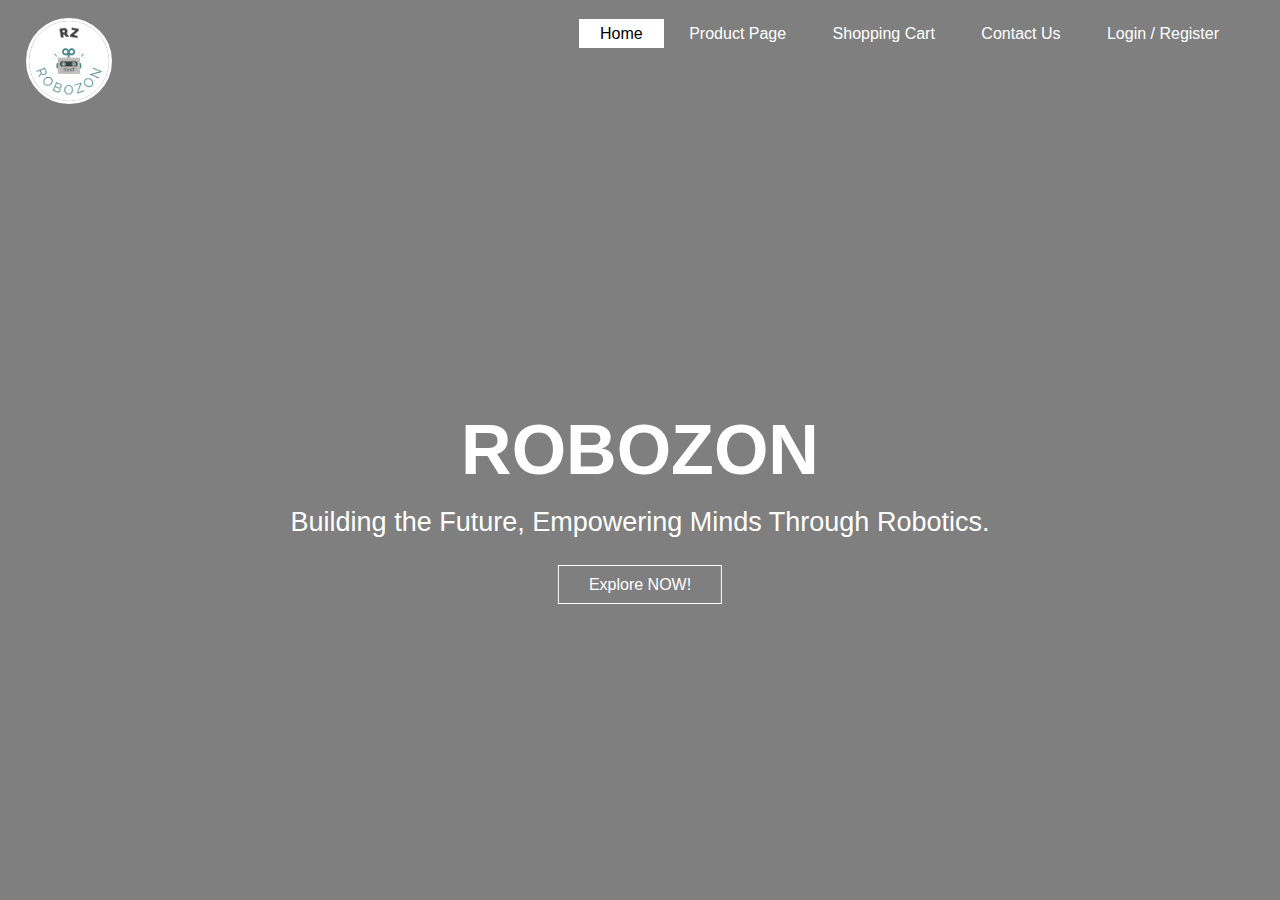
<file: index.html>
<!DOCTYPE html>
<html lang="en">
<head>
    <meta charset="UTF-8">
    <meta http-equiv="X-UA-Compatible" content="IE=edge">
    <meta name="viewport" content="width=device-width, initial-scale=1.0">
    <title>ROBOZON</title>
    <link rel="stylesheet" href="css/style.css">
    <link rel="icon" type="image/x-icon" href="img/Favicon.png">
</head>
<body>
    <header>
        <nav>
        <div class="main">
            <div class="logo">
                <a href="index.html"><img src="img/logo.png" alt="LOGO"></a>
            </div>
            <ul>
                <li class="active"><a href="index.html">Home</a></li>
                <li><a href="product.html">Product Page</a></li>
                <li><a href="shopcart.html">Shopping Cart</a></li>
                <li><a href="widget.html">Contact Us</a></li>
                <li><a href="login.html">Login / Register</a></li>
            </ul>
        </div>
        </nav>
    </header>
        
        <div class="title">
            <h1>ROBOZON</h1>
        </div>
        <div class="textBox">
            <p>Building the Future, Empowering Minds Through Robotics.</p>
        </div>
        <div class="button">
            <a href="product.html" class="btn">Explore NOW!</a>
        </div>
</body>
</html>
</file>
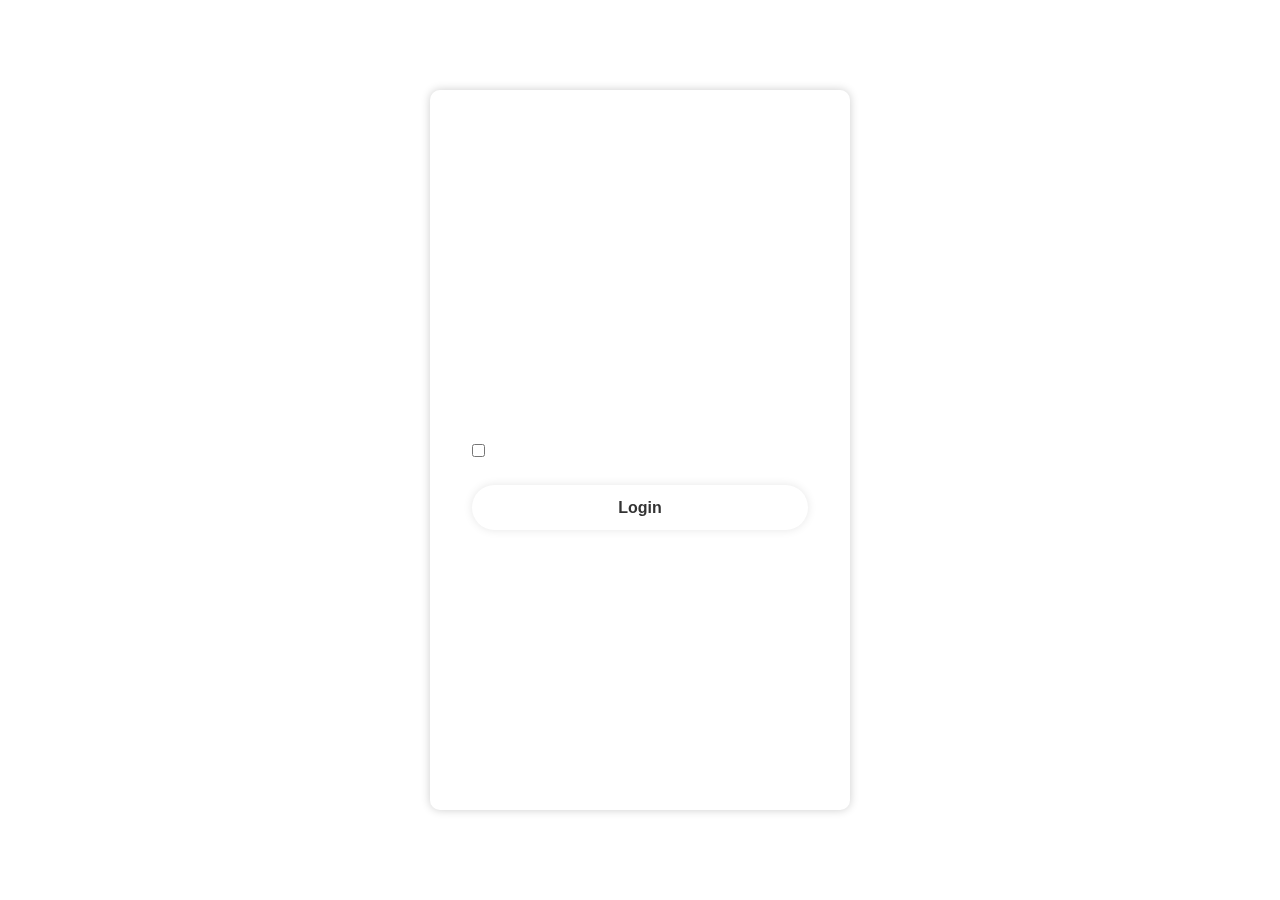
<file: login.html>
<!DOCTYPE html>
<html lang="en">
<head>
    <meta charset="UTF-8">
    <meta name="viewport" content="width=device-width, initial-scale=1.0">
    <title>LOGIN PAGE</title>
    <link rel="stylesheet" href="css/login.css">
    <link href='https://unpkg.com/boxicons@2.1.4/css/boxicons.min.css' rel='stylesheet'>

</head>
<body>
    <div class="wrapper">
        <form action ="">
            <h1> LOGIN  </h1>
            <div class ="input-box">
                <input type ="text" placeholder="     Username" required>
                <i class = 'bx bxs-user'></i>
            </div>
            <div class="input-box">
                <input type ="password" placeholder="    Enter your Password" required>
                <i class = 'bx bxs-lock-alt'></i>
            </div>
            <div class="remeber-forget">
                <label> <input type = "Checkbox">  Remember me </label><a
                 href -"#">Forgot Password?    </a>
            </div>
            
           <a href="home.html"><button type ="Submit" class="btn">Login</button></a>
            <div class ="register-link">
                <p>Don't have an account?......  <a  href ="#">    Register</a></p>
            </div>
        </form>
    </div>
</body>
</html>
</file>
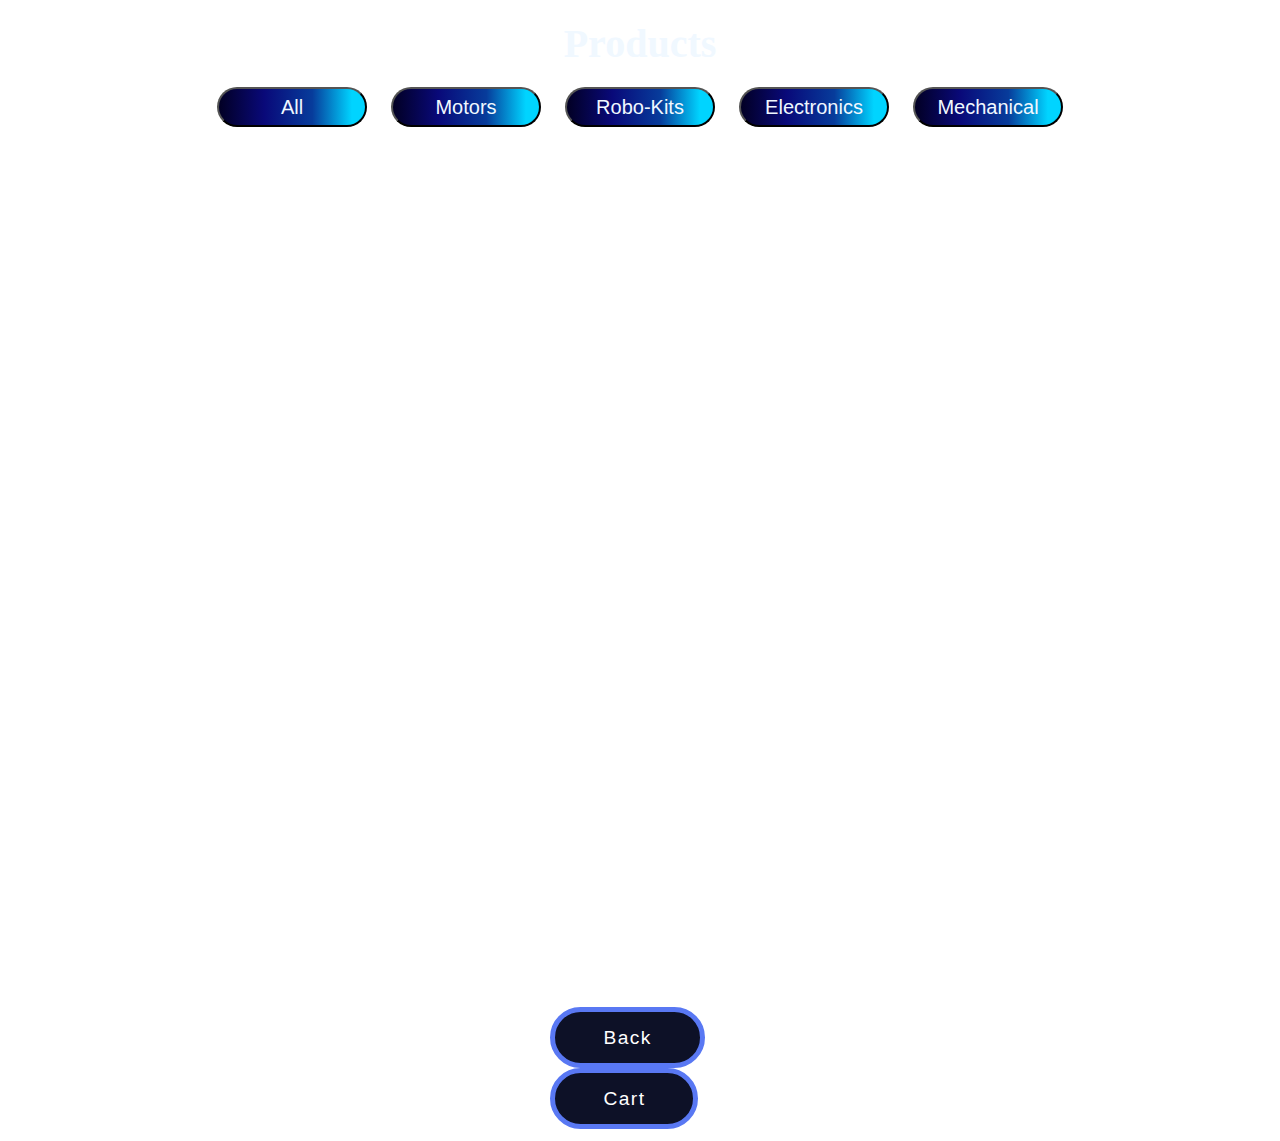
<file: product.html>
<!DOCTYPE html>
<html lang="en">
  <head>
    <meta charset="UTF-8" />
    <meta name="viewport" content="width=device-width, initial-scale=1.0" />
    <title>Products</title>
    <link rel="stylesheet" href="/css/product.css" />
  </head>
  <body>
    

    <!-- product selection -->
    <section class="heading">
        <h1>Products</h1>
        <header>
            <button id="All"class="button1">All</button>
            <button id="Motors"class="button1">Motors</button>
            <button id="Robo-Kits"class="button1">Robo-Kits</button>
            <button id="Electronic"class="button1">Electronics</button>
            <button id="Mechanical"class="button1">Mechanical</button>
        </header>
    </section>
    <section class="menu">
        <div class="menuItems" id="menuItems"> 
            <div class="item">
            </div>
        </div>
    </section>
    <a href="index.html"><div class="voltage-button">
  
        <button>Back</button>
        <svg version="1.1" xmlns="http://www.w3.org/2000/svg" x="0px" y="0px" viewBox="0 0 234.6 61.3" preserveAspectRatio="none" xml:space="preserve">
       
          <filter id="glow">
            <feGaussianBlur class="blur" result="coloredBlur" stdDeviation="2"></feGaussianBlur>
            <feTurbulence type="fractalNoise" baseFrequency="0.075" numOctaves="0.3" result="turbulence"></feTurbulence>
        <feDisplacementMap in="SourceGraphic" in2="turbulence" scale="30" xChannelSelector="R" yChannelSelector="G" result="displace"></feDisplacementMap>
            <feMerge>
              <feMergeNode in="coloredBlur"></feMergeNode>
              <feMergeNode in="coloredBlur"></feMergeNode>
              <feMergeNode in="coloredBlur"></feMergeNode>
              <feMergeNode in="displace"></feMergeNode>
              <feMergeNode in="SourceGraphic"></feMergeNode>
            </feMerge>
          </filter>
          <path class="voltage line-1" d="m216.3 51.2c-3.7 0-3.7-1.1-7.3-1.1-3.7 0-3.7 6.8-7.3 6.8-3.7 0-3.7-4.6-7.3-4.6-3.7 0-3.7 3.6-7.3 3.6-3.7 0-3.7-0.9-7.3-0.9-3.7 0-3.7-2.7-7.3-2.7-3.7 0-3.7 7.8-7.3 7.8-3.7 0-3.7-4.9-7.3-4.9-3.7 0-3.7-7.8-7.3-7.8-3.7 0-3.7-1.1-7.3-1.1-3.7 0-3.7 3.1-7.3 3.1-3.7 0-3.7 10.9-7.3 10.9-3.7 0-3.7-12.5-7.3-12.5-3.7 0-3.7 4.6-7.3 4.6-3.7 0-3.7 4.5-7.3 4.5-3.7 0-3.7 3.6-7.3 3.6-3.7 0-3.7-10-7.3-10-3.7 0-3.7-0.4-7.3-0.4-3.7 0-3.7 2.3-7.3 2.3-3.7 0-3.7 7.1-7.3 7.1-3.7 0-3.7-11.2-7.3-11.2-3.7 0-3.7 3.5-7.3 3.5-3.7 0-3.7 3.6-7.3 3.6-3.7 0-3.7-2.9-7.3-2.9-3.7 0-3.7 8.4-7.3 8.4-3.7 0-3.7-14.6-7.3-14.6-3.7 0-3.7 5.8-7.3 5.8-2.2 0-3.8-0.4-5.5-1.5-1.8-1.1-1.8-2.9-2.9-4.8-1-1.8 1.9-2.7 1.9-4.8 0-3.4-2.1-3.4-2.1-6.8s-9.9-3.4-9.9-6.8 8-3.4 8-6.8c0-2.2 2.1-2.4 3.1-4.2 1.1-1.8 0.2-3.9 2-5 1.8-1 3.1-7.9 5.3-7.9 3.7 0 3.7 0.9 7.3 0.9 3.7 0 3.7 6.7 7.3 6.7 3.7 0 3.7-1.8 7.3-1.8 3.7 0 3.7-0.6 7.3-0.6 3.7 0 3.7-7.8 7.3-7.8h7.3c3.7 0 3.7 4.7 7.3 4.7 3.7 0 3.7-1.1 7.3-1.1 3.7 0 3.7 11.6 7.3 11.6 3.7 0 3.7-2.6 7.3-2.6 3.7 0 3.7-12.9 7.3-12.9 3.7 0 3.7 10.9 7.3 10.9 3.7 0 3.7 1.3 7.3 1.3 3.7 0 3.7-8.7 7.3-8.7 3.7 0 3.7 11.5 7.3 11.5 3.7 0 3.7-1.4 7.3-1.4 3.7 0 3.7-2.6 7.3-2.6 3.7 0 3.7-5.8 7.3-5.8 3.7 0 3.7-1.3 7.3-1.3 3.7 0 3.7 6.6 7.3 6.6s3.7-9.3 7.3-9.3c3.7 0 3.7 0.2 7.3 0.2 3.7 0 3.7 8.5 7.3 8.5 3.7 0 3.7 0.2 7.3 0.2 3.7 0 3.7-1.5 7.3-1.5 3.7 0 3.7 1.6 7.3 1.6s3.7-5.1 7.3-5.1c2.2 0 0.6 9.6 2.4 10.7s4.1-2 5.1-0.1c1 1.8 10.3 2.2 10.3 4.3 0 3.4-10.7 3.4-10.7 6.8s1.2 3.4 1.2 6.8 1.9 3.4 1.9 6.8c0 2.2 7.2 7.7 6.2 9.5-1.1 1.8-12.3-6.5-14.1-5.5-1.7 0.9-0.1 6.2-2.2 6.2z" fill="transparent" stroke="#fff"></path>
          <path class="voltage line-2" d="m216.3 52.1c-3 0-3-0.5-6-0.5s-3 3-6 3-3-2-6-2-3 1.6-6 1.6-3-0.4-6-0.4-3-1.2-6-1.2-3 3.4-6 3.4-3-2.2-6-2.2-3-3.4-6-3.4-3-0.5-6-0.5-3 1.4-6 1.4-3 4.8-6 4.8-3-5.5-6-5.5-3 2-6 2-3 2-6 2-3 1.6-6 1.6-3-4.4-6-4.4-3-0.2-6-0.2-3 1-6 1-3 3.1-6 3.1-3-4.9-6-4.9-3 1.5-6 1.5-3 1.6-6 1.6-3-1.3-6-1.3-3 3.7-6 3.7-3-6.4-6-6.4-3 2.5-6 2.5h-6c-3 0-3-0.6-6-0.6s-3-1.4-6-1.4-3 0.9-6 0.9-3 4.3-6 4.3-3-3.5-6-3.5c-2.2 0-3.4-1.3-5.2-2.3-1.8-1.1-3.6-1.5-4.6-3.3s-4.4-3.5-4.4-5.7c0-3.4 0.4-3.4 0.4-6.8s2.9-3.4 2.9-6.8-0.8-3.4-0.8-6.8c0-2.2 0.3-4.2 1.3-5.9 1.1-1.8 0.8-6.2 2.6-7.3 1.8-1 5.5-2 7.7-2 3 0 3 2 6 2s3-0.5 6-0.5 3 5.1 6 5.1 3-1.1 6-1.1 3-5.6 6-5.6 3 4.8 6 4.8 3 0.6 6 0.6 3-3.8 6-3.8 3 5.1 6 5.1 3-0.6 6-0.6 3-1.2 6-1.2 3-2.6 6-2.6 3-0.6 6-0.6 3 2.9 6 2.9 3-4.1 6-4.1 3 0.1 6 0.1 3 3.7 6 3.7 3 0.1 6 0.1 3-0.6 6-0.6 3 0.7 6 0.7 3-2.2 6-2.2 3 4.4 6 4.4 3-1.7 6-1.7 3-4 6-4 3 4.7 6 4.7 3-0.5 6-0.5 3-0.8 6-0.8 3-3.8 6-3.8 3 6.3 6 6.3 3-4.8 6-4.8 3 1.9 6 1.9 3-1.9 6-1.9 3 1.3 6 1.3c2.2 0 5-0.5 6.7 0.5 1.8 1.1 2.4 4 3.5 5.8 1 1.8 0.3 3.7 0.3 5.9 0 3.4 3.4 3.4 3.4 6.8s-3.3 3.4-3.3 6.8 4 3.4 4 6.8c0 2.2-6 2.7-7 4.4-1.1 1.8 1.1 6.7-0.7 7.7-1.6 0.8-4.7-1.1-6.8-1.1z" fill="transparent" stroke="#fff"></path>
        </svg>
        <div class="dots">
          <div class="dot dot-1"></div>
          <div class="dot dot-2"></div>
          <div class="dot dot-3"></div>
          <div class="dot dot-4"></div>
          <div class="dot dot-5"></div>
        </div>
      </div></a>

      <a href="shopcart.html"><div class="voltage-button">
  
        <button>Cart</button>
        <svg version="1.1" xmlns="http://www.w3.org/2000/svg" x="0px" y="0px" viewBox="0 0 234.6 61.3" preserveAspectRatio="none" xml:space="preserve">
       
          <filter id="glow">
            <feGaussianBlur class="blur" result="coloredBlur" stdDeviation="2"></feGaussianBlur>
            <feTurbulence type="fractalNoise" baseFrequency="0.075" numOctaves="0.3" result="turbulence"></feTurbulence>
        <feDisplacementMap in="SourceGraphic" in2="turbulence" scale="30" xChannelSelector="R" yChannelSelector="G" result="displace"></feDisplacementMap>
            <feMerge>
              <feMergeNode in="coloredBlur"></feMergeNode>
              <feMergeNode in="coloredBlur"></feMergeNode>
              <feMergeNode in="coloredBlur"></feMergeNode>
              <feMergeNode in="displace"></feMergeNode>
              <feMergeNode in="SourceGraphic"></feMergeNode>
            </feMerge>
          </filter>
          <path class="voltage line-1" d="m216.3 51.2c-3.7 0-3.7-1.1-7.3-1.1-3.7 0-3.7 6.8-7.3 6.8-3.7 0-3.7-4.6-7.3-4.6-3.7 0-3.7 3.6-7.3 3.6-3.7 0-3.7-0.9-7.3-0.9-3.7 0-3.7-2.7-7.3-2.7-3.7 0-3.7 7.8-7.3 7.8-3.7 0-3.7-4.9-7.3-4.9-3.7 0-3.7-7.8-7.3-7.8-3.7 0-3.7-1.1-7.3-1.1-3.7 0-3.7 3.1-7.3 3.1-3.7 0-3.7 10.9-7.3 10.9-3.7 0-3.7-12.5-7.3-12.5-3.7 0-3.7 4.6-7.3 4.6-3.7 0-3.7 4.5-7.3 4.5-3.7 0-3.7 3.6-7.3 3.6-3.7 0-3.7-10-7.3-10-3.7 0-3.7-0.4-7.3-0.4-3.7 0-3.7 2.3-7.3 2.3-3.7 0-3.7 7.1-7.3 7.1-3.7 0-3.7-11.2-7.3-11.2-3.7 0-3.7 3.5-7.3 3.5-3.7 0-3.7 3.6-7.3 3.6-3.7 0-3.7-2.9-7.3-2.9-3.7 0-3.7 8.4-7.3 8.4-3.7 0-3.7-14.6-7.3-14.6-3.7 0-3.7 5.8-7.3 5.8-2.2 0-3.8-0.4-5.5-1.5-1.8-1.1-1.8-2.9-2.9-4.8-1-1.8 1.9-2.7 1.9-4.8 0-3.4-2.1-3.4-2.1-6.8s-9.9-3.4-9.9-6.8 8-3.4 8-6.8c0-2.2 2.1-2.4 3.1-4.2 1.1-1.8 0.2-3.9 2-5 1.8-1 3.1-7.9 5.3-7.9 3.7 0 3.7 0.9 7.3 0.9 3.7 0 3.7 6.7 7.3 6.7 3.7 0 3.7-1.8 7.3-1.8 3.7 0 3.7-0.6 7.3-0.6 3.7 0 3.7-7.8 7.3-7.8h7.3c3.7 0 3.7 4.7 7.3 4.7 3.7 0 3.7-1.1 7.3-1.1 3.7 0 3.7 11.6 7.3 11.6 3.7 0 3.7-2.6 7.3-2.6 3.7 0 3.7-12.9 7.3-12.9 3.7 0 3.7 10.9 7.3 10.9 3.7 0 3.7 1.3 7.3 1.3 3.7 0 3.7-8.7 7.3-8.7 3.7 0 3.7 11.5 7.3 11.5 3.7 0 3.7-1.4 7.3-1.4 3.7 0 3.7-2.6 7.3-2.6 3.7 0 3.7-5.8 7.3-5.8 3.7 0 3.7-1.3 7.3-1.3 3.7 0 3.7 6.6 7.3 6.6s3.7-9.3 7.3-9.3c3.7 0 3.7 0.2 7.3 0.2 3.7 0 3.7 8.5 7.3 8.5 3.7 0 3.7 0.2 7.3 0.2 3.7 0 3.7-1.5 7.3-1.5 3.7 0 3.7 1.6 7.3 1.6s3.7-5.1 7.3-5.1c2.2 0 0.6 9.6 2.4 10.7s4.1-2 5.1-0.1c1 1.8 10.3 2.2 10.3 4.3 0 3.4-10.7 3.4-10.7 6.8s1.2 3.4 1.2 6.8 1.9 3.4 1.9 6.8c0 2.2 7.2 7.7 6.2 9.5-1.1 1.8-12.3-6.5-14.1-5.5-1.7 0.9-0.1 6.2-2.2 6.2z" fill="transparent" stroke="#fff"></path>
          <path class="voltage line-2" d="m216.3 52.1c-3 0-3-0.5-6-0.5s-3 3-6 3-3-2-6-2-3 1.6-6 1.6-3-0.4-6-0.4-3-1.2-6-1.2-3 3.4-6 3.4-3-2.2-6-2.2-3-3.4-6-3.4-3-0.5-6-0.5-3 1.4-6 1.4-3 4.8-6 4.8-3-5.5-6-5.5-3 2-6 2-3 2-6 2-3 1.6-6 1.6-3-4.4-6-4.4-3-0.2-6-0.2-3 1-6 1-3 3.1-6 3.1-3-4.9-6-4.9-3 1.5-6 1.5-3 1.6-6 1.6-3-1.3-6-1.3-3 3.7-6 3.7-3-6.4-6-6.4-3 2.5-6 2.5h-6c-3 0-3-0.6-6-0.6s-3-1.4-6-1.4-3 0.9-6 0.9-3 4.3-6 4.3-3-3.5-6-3.5c-2.2 0-3.4-1.3-5.2-2.3-1.8-1.1-3.6-1.5-4.6-3.3s-4.4-3.5-4.4-5.7c0-3.4 0.4-3.4 0.4-6.8s2.9-3.4 2.9-6.8-0.8-3.4-0.8-6.8c0-2.2 0.3-4.2 1.3-5.9 1.1-1.8 0.8-6.2 2.6-7.3 1.8-1 5.5-2 7.7-2 3 0 3 2 6 2s3-0.5 6-0.5 3 5.1 6 5.1 3-1.1 6-1.1 3-5.6 6-5.6 3 4.8 6 4.8 3 0.6 6 0.6 3-3.8 6-3.8 3 5.1 6 5.1 3-0.6 6-0.6 3-1.2 6-1.2 3-2.6 6-2.6 3-0.6 6-0.6 3 2.9 6 2.9 3-4.1 6-4.1 3 0.1 6 0.1 3 3.7 6 3.7 3 0.1 6 0.1 3-0.6 6-0.6 3 0.7 6 0.7 3-2.2 6-2.2 3 4.4 6 4.4 3-1.7 6-1.7 3-4 6-4 3 4.7 6 4.7 3-0.5 6-0.5 3-0.8 6-0.8 3-3.8 6-3.8 3 6.3 6 6.3 3-4.8 6-4.8 3 1.9 6 1.9 3-1.9 6-1.9 3 1.3 6 1.3c2.2 0 5-0.5 6.7 0.5 1.8 1.1 2.4 4 3.5 5.8 1 1.8 0.3 3.7 0.3 5.9 0 3.4 3.4 3.4 3.4 6.8s-3.3 3.4-3.3 6.8 4 3.4 4 6.8c0 2.2-6 2.7-7 4.4-1.1 1.8 1.1 6.7-0.7 7.7-1.6 0.8-4.7-1.1-6.8-1.1z" fill="transparent" stroke="#fff"></path>
        </svg>
        <div class="dots">
          <div class="dot dot-1"></div>
          <div class="dot dot-2"></div>
          <div class="dot dot-3"></div>
          <div class="dot dot-4"></div>
          <div class="dot dot-5"></div>
        </div>
      </div></a>
    <script src="/js/product.js"></script>
  </body>
</html>
</file>
<file: css/style.css>
*{
    margin: 0;
    padding: 0;
    font-family:sans-serif; 
}
header{
    background-image:linear-gradient(rgba(0,0,0,0.5),rgba(0,0,0,0.5)),url(https://img.freepik.com/free-vector/combination-circuit-head-shape-artificial-intelligence-moral-electronic-world-illustration_456031-123.jpg?w=1380&t=st=1693542980~exp=1693543580~hmac=0a0f8e011f3834f342312bd05d20840e9dda8f9186844ae66f5752e6c4d179e2);
    height: 100vh;
    background-position: center;
    background-size: cover;
}
ul{
    float: right;
    list-style-type: none;
    margin-top: 25px;
    position: absolute right;
}
ul li {
    display: inline-block;
    position: relative;
    right: 0px;
    top: 0px;
}
ul li a{
    text-decoration: none;
    color: white;
    padding: 5px 20px;
    border: 1px solid transparent;
    transition: 0.6s ease;
}
ul li a:hover{
background-color: white;
color: black;
}
ul li.active a{
    background-color: white;
    color: black;
}

.logo img{
    position: absolute;
    left: 2%;
    top: 2%;
    width: 200px;
    border: 3px solid white;
    border-radius: 50%;
    width: 80px;
    height: 80px;
    
}
.main {
    max-width: 1200px;
    margin: auto;

}
.title{
    position: absolute;
    top: 50%;
    left: 50%;
    transform: translate(-50%,-50%)

}
.title h1{
    color: white;
    font-size: 70px;
}

.textBox{
    font-size: 27px;
    width: 100%;
    color: white;
    position: absolute;
    top: 58%;
    left: 50%;
    transform: translate(-50%, -50%);
    text-align: center;
}

.button{
    position: absolute;
    top: 65%;
    left: 50%;
    transform: translate(-50%,-50%)

}
.btn{
    border: 1px solid white;
    padding: 10px 30px;
    color: white;
    text-decoration: none;
    transition: 0.5s ease;
}
.btn:hover{
    background-color: white;
color: black;

}
</file>
<file: css/login.css>
*{
    margin: 0;
    padding: 0;
    box-sizing:border-box;
    font-family: "Poppins ",sans-serif;
}
body{
display: flex;
justify-content: center;
align-items: center;
min-height: 100vh;
background: url('https://img.freepik.com/free-vector/combination-circuit-head-shape-artificial-intelligence-moral-electronic-world-illustration_456031-123.jpg?w=1380&t=st=1693542980~exp=1693543580~hmac=0a0f8e011f3834f342312bd05d20840e9dda8f9186844ae66f5752e6c4d179e2')no-repeat;
background-size: cover;
background-position: center;
}

.wrapper{
    height: 80vh;
    width: 420px;
    background: transparent;
    border : 2px solid rgba(255, 255, 255, .2);
    backdrop-filter: blur(20px);
    box-shadow: 0 0 10px rgba(0,0,0,.2);
    color: #fff;
    border-radius: 10px;
    padding: 40px,50px;
    
}

.wrapper h1 {
    font-size: 36px;
    text-align: center;
    margin-top: 40px;

}
.wrapper .input-box {
    position: relative;
    width: 100%;
    height: 50px;
    margin: 30px 0;
}

.input-box input {
    width: 100%;
    height: 100%;
    background: transparent;
    border: none;
    outline: none;
    border: 2px solid rgba(255, 255, 255, .2);
    border-radius: 40px;
    font-size: 16px;
    color: #fff;
    padding: (20px,45px,20px,20px);
}

.input-box input::placeholder{
    color: #fff;
}

.input-box i{
position: absolute;
right: 20px;
top: 50%;
transform: translateY(-50%);
font-size: 20px;
}

.wrapper .remeber-forget{
        display: flex;
        justify-content: space-between;
        font-size: 14.5px;
        margin: -15px 0 15px;
        margin-top: 10px;

}

.remeber-forget label input {
    accent-color: #fff;
    margin-right: 3px;
}

.remeber-forget a{
    color: #fff;
    text-decoration: none;
}

.remeber-forget a:hover{
    text-decoration: underline;
}

.wrapper .btn{
    width: 100%;
    height: 45px;
    background: #fff;
    border: none;
    outline: none;
    border-radius: 40px;
    box-shadow: 0 0 10px rgba(0,0,0,.1);
    cursor: pointer;
    font-size: 16px;
    color: #333;
    font-weight: 600;
    margin-top: 10px;
    margin-bottom: 15px;
}

.wrapper .register-link{
    font-size: 14.5px;
    text-align: center;
    margin-top: 20px 0 15px;
    margin: top;
}
.register-link p a{
    color: #fff;
    text-decoration: none;
    font-weight: 100;
    position: absolute;
}

.register-link p a:hover{
    position: absolute;
    text-decoration: underline;
}
form{
    display: flex;
    flex-direction: column;
    justify-content: space-between;
    padding: 40px;
}
</file>
<file: css/product.css>
*{
    margin: 0;
    padding: 0;
}
:root{
    --primary-color:rgb(223, 28, 28);
    --secondary-color:blue;
    --grid-columns: 3; /* Number of columns */
    --grid-row-height: 254px; /* Height of each row */
}

/* Navigation */
body{
    background-image: url("https://img.freepik.com/free-vector/combination-circuit-head-shape-artificial-intelligence-moral-electronic-world-illustration_456031-123.jpg?w=1380&t=st=1693542980~exp=1693543580~hmac=0a0f8e011f3834f342312bd05d20840e9dda8f9186844ae66f5752e6c4d179e2");
}

/* items */
.item {
    text-align: center;
    padding: 20px;
    margin: 10px;
    border-radius: 10px;
    width: 80%;
    height: 350px;
    background-image: url("");
    background-repeat: no-repeat;
    background-size: cover;
    background-position: center;
    
}

.menuItems {
    background-color: none;
    display: grid;
    grid-template-columns: repeat(3, 1fr);
    gap: 20px;
    justify-items: center;
    padding: 20px;
}

.menu {
    background-color: none;
    margin: 0px 20px;
}
.item h1{
    font-size: 40px;
    background-image: linear-gradient(90deg, rgba(2,0,36,1) 0%, rgba(9,9,121,1) 31%, rgba(7,60,155,1) 64%, rgba(0,212,255,1) 91%);
    -webkit-background-clip: text; /* For webkit-based browsers like Chrome and Safari */
    background-clip: text;
    color: transparent; /* Hide the actual text color */
    margin-top: 30px;
}
.item p{
    margin-top: 30px;
}
.heading {
    position: relative;
    display: flex;
    flex-direction: column;
    align-items: center;
}

.heading h1 {
    text-align: center;
    font-size: 40px;
    margin: 20px;
    color: aliceblue;
    
}
.button1{
    background: rgb(2,0,36);
background: linear-gradient(90deg, rgba(2,0,36,1) 0%, rgba(9,9,121,1) 31%, rgba(7,60,155,1) 64%, rgba(0,212,255,1) 91%);

    width: 150px;
    height: 40px;
    border-radius: 30px;
    font-size: 20px;
    color: aliceblue;
    transition: 0.3s;
    margin: 0px 10px;
}
.background{
    background: linear-gradient(90deg, rgba(2,0,36,1) 0%, rgba(9,9,121,1) 10%, rgba(7,60,155,1) 36%, rgba(0,212,255,1) 70%);
    opacity:0;
    border-radius: 10px;
    padding: 30px;
    transition: 0.5s;
}
.background:hover{
    background: linear-gradient(90deg, rgba(2,0,36,1) 0%, rgba(9,9,121,1) 10%, rgba(7,60,155,1) 36%, rgba(0,212,255,1) 70%);
    opacity:1;
    border-radius: 10px;
    padding: 30px;
}
.background h1 {
    background: linear-gradient(
        45deg,
        hsl(240deg 94% 42%) 0%,
        hsl(222deg 100% 50%) 11%,
        hsl(214deg 100% 50%) 22%,
        hsl(207deg 100% 50%) 33%,
        hsl(201deg 100% 50%) 44%,
        hsl(196deg 100% 49%) 56%,
        hsl(181deg 100% 41%) 67%,
        hsl(161deg 100% 44%) 78%,
        hsl(144deg 100% 47%) 89%,
        hsl(117deg 100% 50%) 100%
      );
      /* You can add additional styles here if needed */
      color: white; /* Set text color to contrast with the gradient */
      padding: 20px; /* Add padding or other styles as desired */
      border-radius: 30px;
}
.background p{
    color: white;
    font-size: 20px;
}
.button1:hover{
    background: rgb(2,0,36);
background: linear-gradient(90deg, rgba(2,0,36,1) 0%, rgba(9,9,121,1) 31%, rgba(7,60,155,1) 64%, rgba(0,212,255,1) 91%);

    width: 150px;
    height: 40px;
    border-radius: 30px;
    font-size: 20px;
    color: aliceblue;
    scale: 1.1;
}
.button1:active{
    background: rgb(2,0,36);
background: linear-gradient(90deg, rgba(2,0,36,1) 0%, rgba(9,9,121,1) 31%, rgba(7,60,155,1) 64%, rgba(0,212,255,1) 91%);

    width: 150px;
    height: 40px;
    border-radius: 30px;
    font-size: 20px;
    color: aliceblue;
    scale: 0.9;
}
.button2{
    background-image: linear-gradient(
  45deg,
  hsl(123deg 91% 65%) 0%,
  hsl(121deg 90% 69%) 10%,
  hsl(119deg 89% 73%) 20%,
  hsl(118deg 87% 76%) 30%,
  hsl(118deg 85% 78%) 40%,
  hsl(117deg 81% 81%) 50%,
  hsl(108deg 76% 76%) 60%,
  hsl(100deg 72% 70%) 70%,
  hsl(93deg 70% 64%) 80%,
  hsl(86deg 68% 57%) 90%,
  hsl(80deg 70% 49%) 100%
);
border-radius: 10px;
width: 100px;
height: 30px;
font-size: 15px;
}
.button3{
position: relative;
left: 48%;
width: 100px;
height: 30px;
margin: 10px;

}

.voltage-button {
    position: relative;
    left: 43%;
  }
  
  .voltage-button button {
    color: white;
    background: #0D1127;
    padding: 1rem 3rem 1rem 3rem;
    border-radius: 5rem;
    border: 5px solid #5978F3;
    font-size: 1.2rem;
    line-height: 1em;
    letter-spacing: 0.075em;
    transition: background 0.3s;
  }
  
  .voltage-button button:hover {
    cursor: pointer;
    background: #0F1C53;
  }
  
  .voltage-button button:hover + svg, .voltage-button button:hover + svg + .dots {
    opacity: 1;
  }
  
  .voltage-button svg {
    display: block;
    position: absolute;
    top: -0.75em;
    left: -650px;
    width: calc(100% + 0.5em);
    height: calc(100% + 1.5em);
    pointer-events: none;
    opacity: 0;
    transition: opacity 0.4s;
    transition-delay: 0.1s;
  }
  
  .voltage-button svg path {
    stroke-dasharray: 100;
    filter: url("#glow");
  }
  
  .voltage-button svg path.line-1 {
    stroke: #f6de8d;
    stroke-dashoffset: 0;
    animation: spark-1 3s linear infinite;
  }
  
  .voltage-button svg path.line-2 {
    stroke: #6bfeff;
    stroke-dashoffset: 500;
    animation: spark-2 3s linear infinite;
  }
  
  .voltage-button .dots {
    opacity: 0;
    transition: opacity 0.3s;
    transition-delay: 0.4s;
  }
  
  .voltage-button .dots .dot {
    width: 1rem;
    height: 1rem;
    background: white;
    border-radius: 100%;
    position: absolute;
    opacity: 0;
  }
  
  .voltage-button .dots .dot-1 {
    top: 0;
    left: 20%;
    animation: fly-up 3s linear infinite;
  }
  
  .voltage-button .dots .dot-2 {
    top: 0;
    left: 55%;
    animation: fly-up 3s linear infinite;
    animation-delay: 0.5s;
  }
  
  .voltage-button .dots .dot-3 {
    top: 0;
    left: 80%;
    animation: fly-up 3s linear infinite;
    animation-delay: 1s;
  }
  
  .voltage-button .dots .dot-4 {
    bottom: 0;
    left: 30%;
    animation: fly-down 3s linear infinite;
    animation-delay: 2.5s;
  }
  
  .voltage-button .dots .dot-5 {
    bottom: 0;
    left: 65%;
    animation: fly-down 3s linear infinite;
    animation-delay: 1.5s;
  }
  
  @keyframes spark-1 {
    to {
      stroke-dashoffset: -1000;
    }
  }
  
  @keyframes spark-2 {
    to {
      stroke-dashoffset: -500;
    }
  }
  
  @keyframes fly-up {
    0% {
      opacity: 0;
      transform: translateY(0) scale(0.2);
    }
  
    5% {
      opacity: 1;
      transform: translateY(-1.5rem) scale(0.4);
    }
  
    10%, 100% {
      opacity: 0;
      transform: translateY(-3rem) scale(0.2);
    }
  }
  
  @keyframes fly-down {
    0% {
      opacity: 0;
      transform: translateY(0) scale(0.2);
    }
  
    5% {
      opacity: 1;
      transform: translateY(1.5rem) scale(0.4);
    }
  
    10%, 100% {
      opacity: 0;
      transform: translateY(3rem) scale(0.2);
    }
  }
</file>
